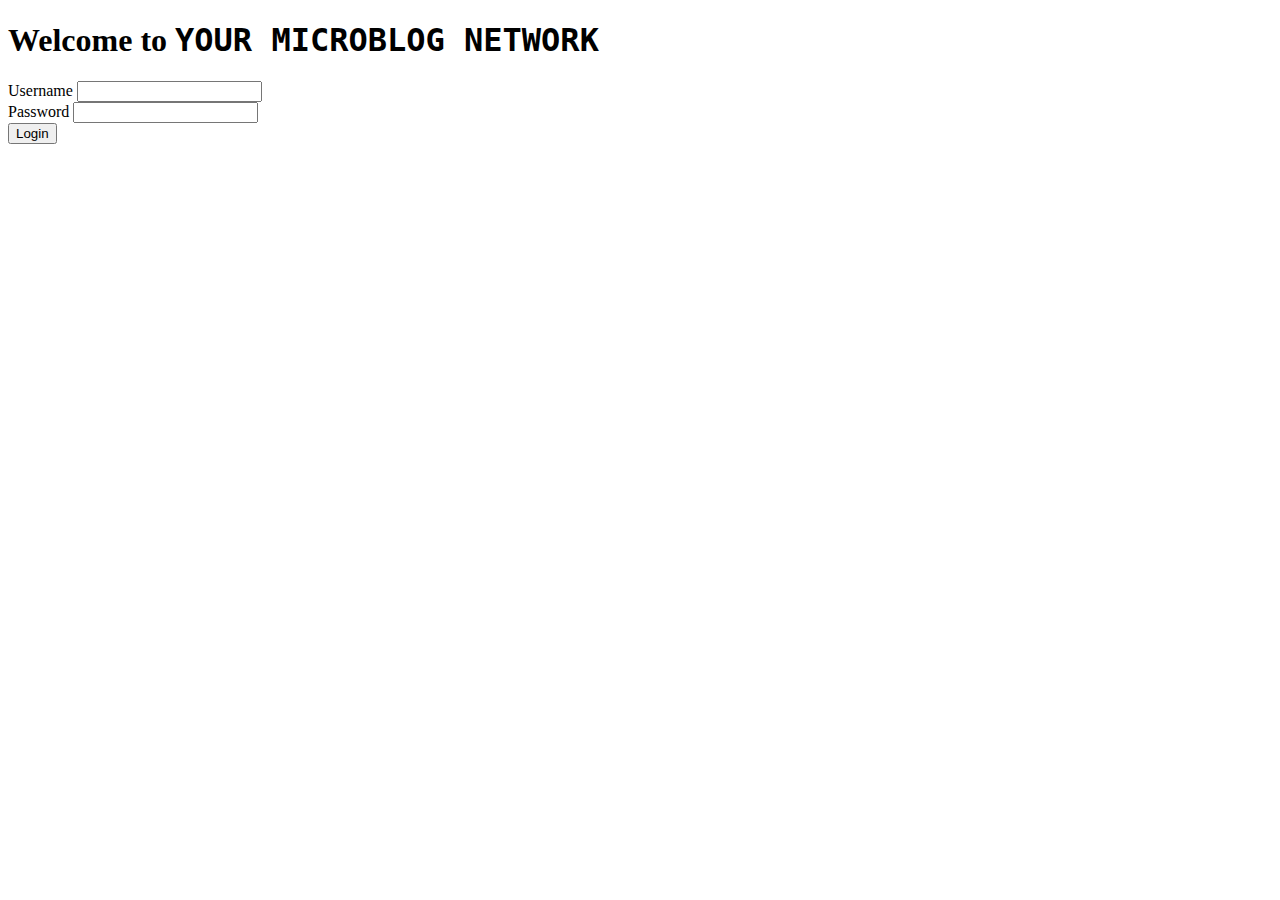
<file: index.html>
<!DOCTYPE html>
<html lang="en">
<head>
    <meta charset="UTF-8">
    <meta http-equiv="X-UA-Compatible" content="IE=edge">
    <meta name="viewport" content="width=device-width, initial-scale=1.0">

    <!-- Bootstrap -->
    <link href="https://cdn.jsdelivr.net/npm/bootstrap@5.3.0/dist/css/bootstrap.min.css" rel="stylesheet"
        integrity="sha384-9ndCyUaIbzAi2FUVXJi0CjmCapSmO7SnpJef0486qhLnuZ2cdeRhO02iuK6FUUVM" crossorigin="anonymous">
    <script src="https://cdn.jsdelivr.net/npm/bootstrap@5.3.0/dist/js/bootstrap.bundle.min.js"
        integrity="sha384-geWF76RCwLtnZ8qwWowPQNguL3RmwHVBC9FhGdlKrxdiJJigb/j/68SIy3Te4Bkz"
        crossorigin="anonymous"></script>

    <!-- Global CSS (CSS rules you want applied to all pages) -->
    <link rel="stylesheet" href="style/global.css">

    <!-- Page-specific CSS -->
    <link rel="stylesheet" href="style/landing.css">

    <title>Login to the Microblog Network!</title>

    <!-- Run BEFORE page is finished loading (before window.onload - don't add the `defer` attribute): -->
    <script src="scripts/auth.js"></script>
    <script>
        if (isLoggedIn() === true) window.location.replace("posts.html");
    </script>
</head>
<body>

    <header>
        <h1>Welcome to <code>YOUR MICROBLOG NETWORK</code></h1>
    </header>

    <main>

        <form id="login">
            <div>
                <label for="username">Username</label>
                <input type="text" id="username" minlength="3">
            </div>

            <div>
                <label for="password">Password</label>
                <input type="password" id="password" minlength="6">
            </div>

            <button id="loginButton" type="submit">Login</button>
          
        </form>


    </main>

    <footer></footer>

    <!-- Page-specific code -->
    <script src="scripts/landing.js"></script>
</body>
</html>
</file>
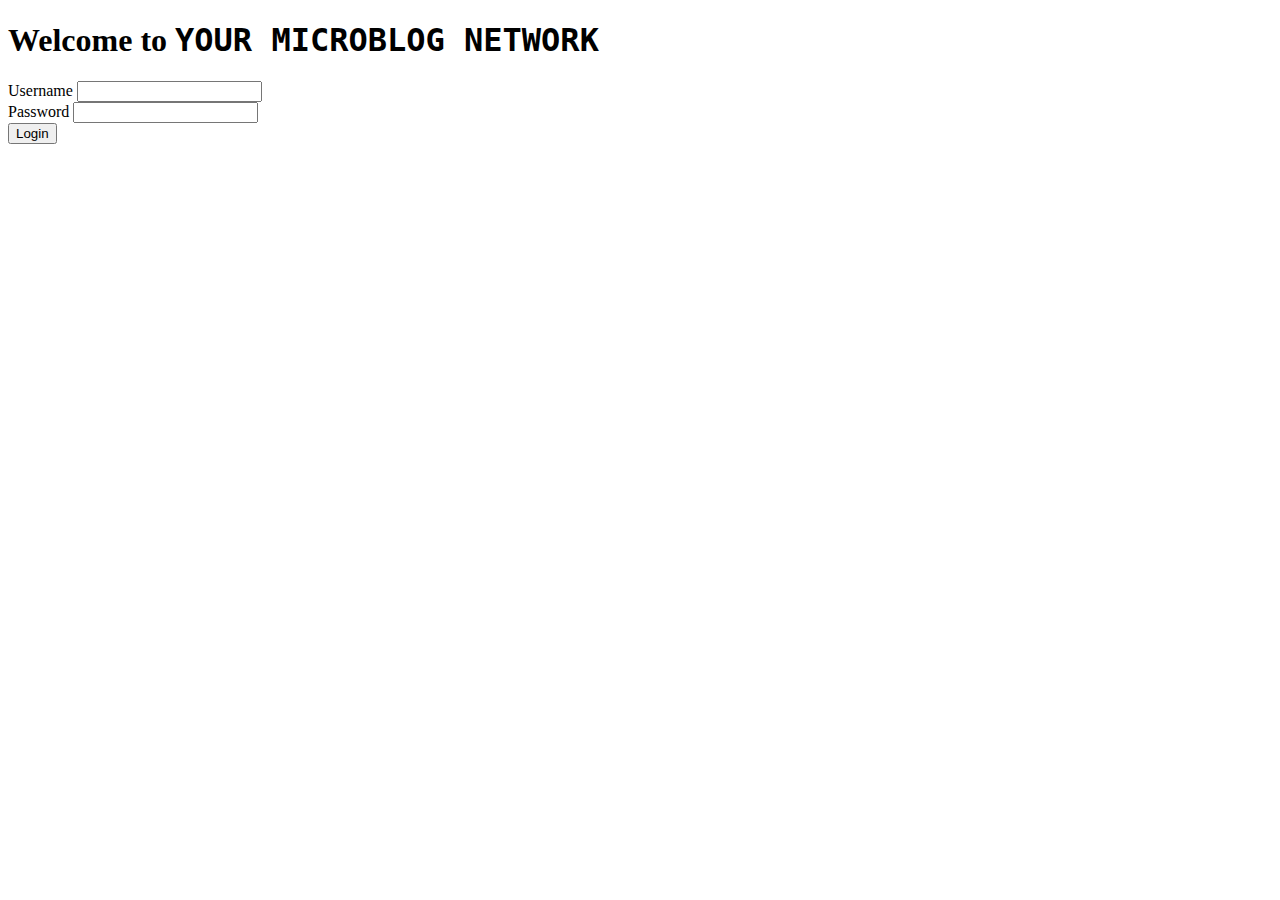
<file: posts.html>
<!-- POSTS page -->
<!DOCTYPE html>
<html lang="en">

<head>
    <meta charset="UTF-8">
    <meta http-equiv="X-UA-Compatible" content="IE=edge">
    <meta name="viewport" content="width=device-width, initial-scale=1.0">

    <!-- Bootstrap CSS -->
    <link href="https://cdn.jsdelivr.net/npm/bootstrap@5.3.0/dist/css/bootstrap.min.css" rel="stylesheet"
        integrity="sha384-9ndCyUaIbzAi2FUVXJi0CjmCapSmO7SnpJef0486qhLnuZ2cdeRhO02iuK6FUUVM" crossorigin="anonymous">
    <script src="https://cdn.jsdelivr.net/npm/bootstrap@5.3.0/dist/js/bootstrap.bundle.min.js"
        integrity="sha384-geWF76RCwLtnZ8qwWowPQNguL3RmwHVBC9FhGdlKrxdiJJigb/j/68SIy3Te4Bkz"
        crossorigin="anonymous"></script>
    <link rel="preconnect" href="https://fonts.googleapis.com">
    <link rel="preconnect" href="https://fonts.gstatic.com" crossorigin>
    <link
        href="https://fonts.googleapis.com/css2?family=Source+Code+Pro:ital,wght@0,200..900;1,200..900&family=Space+Grotesk:wght@300..700&display=swap"
        rel="stylesheet">
    <!-- Global CSS (CSS rules you want applied to all pages) -->
    <link rel="stylesheet" href="style/global.css">

    <!-- Page-specific CSS -->
    <link rel="stylesheet" href="style/posts.css">

    <title>PingPost Home</title>

    <!-- Run BEFORE page is finished loading (before window.onload): -->
    <!-- Page-specific code -->
    <script src="scripts/auth.js"></script>
    <script src="scripts/posts.js"></script>
    <script>
         if (isLoggedIn() === false) window.location.replace("index.html");
    </script>
</head>

<body>
    <header class="bg text-white p-3">
        <div class="container d-flex justify-content-between align-items-center">
            <div class="d-flex align-items-center">
                <h1 style="font-style: italic; text-emphasis-style: initial; 
                text-shadow: 
                  -1px -1px 0 #000000, 
                  1px -1px 0 #000, 
                  -1px 1px 0 #000, 
                  1px 1px 0 #000;">PingPost</h1>
            </div>
            <div class="d-flex">
                <button class="headerButtons" type="button" onclick="setLightMode()" style="margin-right: 10px;">Light Mode</button>
                <button class="headerButtons" type="button" onclick="setDarkMode()">Dark Mode</button>
            </div>
            <div>
                <button class="headerButtons" type="submit"
                    onclick="window.location.href = 'profile.html'">Profile</button>
                <button class="headerButtons" id="logoutButton" type="submit" onclick="logout()">Logout</button>
            </div>
        </div>
    </header>

    <div class="container-fluid mt-4">
        <div class="row">
            <!-- Left Sidebar -->
            <div class="col-md-4">
                <div class="card">
                    <div class="card-body text-center">
                        <img id="userImage"
                            src="https://media.istockphoto.com/id/1419922260/photo/3d-render-of-a-cat-playing-video-games-with-a-vr-headset.webp?b=1&s=170667a&w=0&k=20&c=cOMTzhJgUbE_GRZUturqnUoZff1wEvSaiRNYD3Nc1HQ="
                            class="rounded-circle mb-3" alt="Profile Picture" width="100">
                        <h4 id="username"></h4>
                        <p class="text-muted" id="bio"></p>
                        <div class="d-flex justify-content-around mb-3">
                            <div>
                                <h5 id="followingCount">164</h5>
                                <p>Following</p>
                            </div>
                            <div>
                                <h5 id="followersCount">185</h5>
                                <p>Followers</p>
                            </div>
                        </div>
                        <a href="profile.html" class="btn w-100">View Profile</a>
                    </div>
                </div>

                <div id="mood-buttons">
                    <h5 style="text-align: center; text-emphasis-style: initial; 
                    text-shadow: 
                      -1px -1px 0 #ffffff, 
                      1px -1px 0 #ffffff, 
                      -1px 1px 0 #ffffff, 
                      1px 1px 0 #ffffff;">Mood Buttons</h5>
                    <button id="happyButton" class="btn w-100 mb-2">Happy</button>
                    <button id="boredButton" class="btn w-100">Bored</button>
                    <button id="sadButton" class="btn w-100 mb-2">Sad</button>
                    <button id="noneButton" class="btn w-100 mb-2">Default</button>
                </div>
            </div>

            <!-- Main Content -->
            <div class="col-md-8 main-content">
                <!-- New Post Input -->
                <div class="card mb-4 new-post-card">
                    <div class="card-body">
                        <textarea id="newPostText" class="form-control mb-3" rows="3"
                            placeholder="What's on your mind? Write a post here."></textarea>
                        <button id="postButton" class="btn">Post</button>
                    </div>
                </div>
                <!-- End of New Post Input -->

                <!-- Posts will be inserted here -->
                <h2 style="text-align: center; text-emphasis-style: initial; 
                text-shadow: 
                  -1px -1px 0 #ffffff, 
                  1px -1px 0 #ffffff, 
                  -1px 1px 0 #ffffff, 
                  1px 1px 0 #ffffff;" >Posts</h2>
                <div id="postsContainer">
                    <!-- Existing posts content will be dynamically inserted here -->
                </div>
            </div>
        </div>
    </div>

    <footer class="bg-light text-center py-3 mt-4">
        <p>&copy; 2024 PingPost. All rights reserved.</p>
    </footer>
    <!-- Modal -->
    <div class="modal fade" id="statusModal" tabindex="-1" aria-labelledby="statusModalLabel" aria-hidden="true">
        <div class="modal-dialog">
            <div class="modal-content">
                <div class="modal-header">
                    <h5 class="modal-title" id="statusModalLabel">Status</h5>
                    <button type="button" class="btn-close" data-bs-dismiss="modal" aria-label="Close"></button>
                </div>
                <div class="modal-body" id="statusModalBody">
                </div>
                <div class="modal-footer">
                    <button type="button" class="btn" data-bs-dismiss="modal">Close</button>
                </div>
            </div>
        </div>
    </div>

    <!-- Bootstrap JS -->
    <script src="https://cdn.jsdelivr.net/npm/bootstrap@5.3.0/dist/js/bootstrap.bundle.min.js"
        integrity="sha384-geWF76RCwLtnZ8qwWowPQNguL3RmwHVBC9FhGdlKrxdiJJigb/j/68SIy3Te4Bkz"
        crossorigin="anonymous"></script>
</body>

</html>
</file>
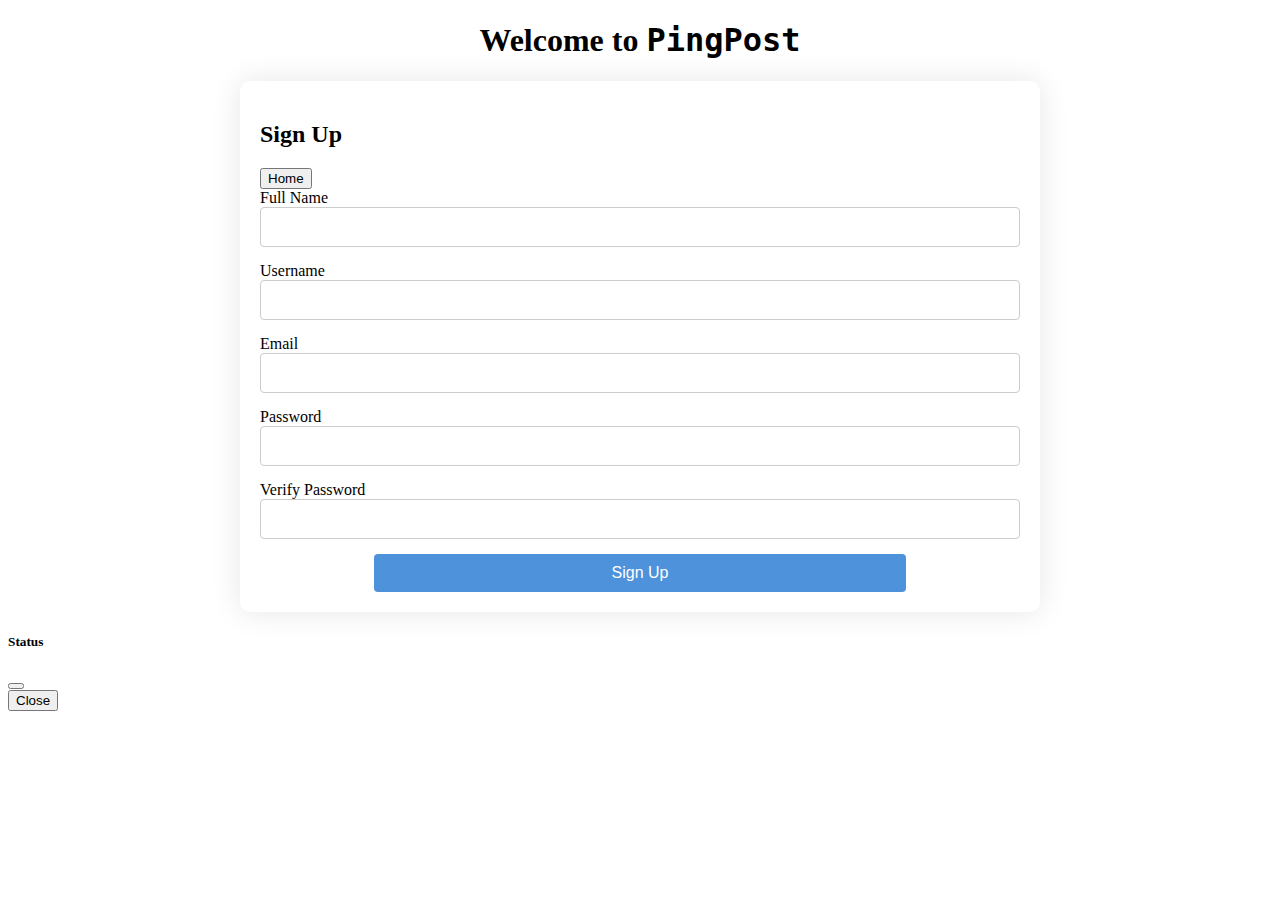
<file: signUp.html>
<!DOCTYPE html>
<html lang="en">

<head>
    <meta charset="UTF-8">
    <meta http-equiv="X-UA-Compatible" content="IE=edge">
    <meta name="viewport" content="width=device-width, initial-scale=1.0">

    <!-- Bootstrap -->
    <link href="https://cdn.jsdelivr.net/npm/bootstrap@5.3.0/dist/css/bootstrap.min.css" rel="stylesheet"
        integrity="sha384-9ndCyUaIbzAi2FUVXJi0CjmCapSmO7SnpJef0486qhLnuZ2cdeRhO02iuK6FUUVM" crossorigin="anonymous">
    <script src="https://cdn.jsdelivr.net/npm/bootstrap@5.3.0/dist/js/bootstrap.bundle.min.js"
        integrity="sha384-geWF76RCwLtnZ8qwWowPQNguL3RmwHVBC9FhGdlKrxdiJJigb/j/68SIy3Te4Bkz"
        crossorigin="anonymous"></script>
    <link rel="preconnect" href="https://fonts.googleapis.com">
    <link rel="preconnect" href="https://fonts.gstatic.com" crossorigin>
    <link
        href="https://fonts.googleapis.com/css2?family=Source+Code+Pro:ital,wght@0,200..900;1,200..900&family=Space+Grotesk:wght@300..700&display=swap"
        rel="stylesheet">
    <!-- Global CSS (CSS rules you want applied to all pages) -->
    <link rel="stylesheet" href="style/global.css">

    <!-- Page-specific CSS -->
    <link rel="stylesheet" href="style/signUp.css">

    <title>Sign Up for PingPost!</title>

    <!-- Run BEFORE page is finished loading (before window.onload - don't add the `defer` attribute): -->
    <script src="scripts/auth.js"></script>
</head>

<body>

    <header id="main-header">
        <h1 style="text-align: center;">Welcome to <code>PingPost</code></h1>
    </header>

    <main>
        <div class="container">
            <div class="form-container sign-up-container">
                <form id="signup">
                    <div class="header">
                        <h2>Sign Up</h2>
                        <button type="button" class="home-button"
                            onclick="window.location.href='index.html'">Home</button>
                    </div>
                    <div class="mb-3">
                        <label for="signup-fullname" class="form-label">Full Name</label>
                        <input type="text" class="form-control" id="signup-fullname" name="fullname" required>
                    </div>
                    <div class="mb-3">
                        <label for="signup-username" class="form-label">Username</label>
                        <input type="text" class="form-control" id="signup-username" name="username" minlength="3"
                            required>
                    </div>
                    <div class="mb-3">
                        <label for="signup-email" class="form-label">Email</label>
                        <input type="email" class="form-control" id="signup-email" name="email" required>
                    </div>
                    <div class="mb-3">
                        <label for="signup-password" class="form-label">Password</label>
                        <input type="password" class="form-control" id="signup-password" name="password" minlength="6"
                            required>
                    </div>
                    <div class="mb-3">
                        <label for="signup-verify-password" class="form-label">Verify Password</label>
                        <input type="password" class="form-control" id="signup-verify-password" name="verifyPassword"
                            minlength="6" required>
                    </div>
                    <div class="button-container">
                        <button id="signUpButton" type="submit">Sign Up</button>
                    </div>
                </form>
            </div>
        </div>
        <!-- Modal -->
        <div class="modal fade" id="statusModal" tabindex="-1" aria-labelledby="statusModalLabel" aria-hidden="true">
            <div class="modal-dialog">
                <div class="modal-content">
                    <div class="modal-header">
                        <h5 class="modal-title" id="statusModalLabel">Status</h5>
                        <button type="button" class="btn-close" data-bs-dismiss="modal" aria-label="Close"></button>
                    </div>
                    <div class="modal-body" id="statusModalBody">
                    </div>
                    <div class="modal-footer">
                        <button type="button" class="btn btn-secondary" data-bs-dismiss="modal">Close</button>
                    </div>
                </div>
            </div>
        </div>
    </main>

    <!-- Page-specific code -->
    <script src="scripts/signUp.js"></script>
</body>

</html>
</file>
<file: style/global.css>
/* Global CSS for all pages */

* {
    /* Sizing helper: See Workbook 1b, page 2-33. */
    box-sizing: border-box;

    /* 
       Vizualization helper: While styling or debugging your HTML & CSS, 
       uncomment the rule below to see all the boxes on your page more
       clearly! (Remove this outline before submitting: users won't 
       want to see it!)
    */
    /* outline: 1px dotted red; */
}

:root {
    font-size: 1rem;
}
</file>
<file: style/landing.css>
/* Landing Page CSS */
</file>
<file: style/posts.css>
/* Posts Page CSS */
</file>
<file: style/signUp.css>
/* SignUp Page CSS */

.container {
    max-width: 800px; /* Adjust width as needed */
    margin: 0 auto; /* Center horizontally */
    position: relative;
    z-index: 1; /* Ensure content is above overlay */
    background-color: #ffffff; /* White background for content */
    padding: 20px;
    border-radius: 10px;
    box-shadow: 0 0 30px rgba(0, 0, 0, 0.1);
}

/* Input fields */
.form-control {
    width: 100%;
    padding: 10px;
    margin-bottom: 15px;
    border: 1px solid #ccc;
    border-radius: 4px;
    font-size: 16px;
}

/* Submit button */
#signUpButton {
    width: 70%;
    padding: 10px;
    background-color: #4d92db;
    color: white;
    border: none;
    border-radius: 4px;
    cursor: pointer;
    font-size: 16px;
    display: inline-block; /* Ensure block-level element behaves like inline */
}

.button-container {
    text-align: center; /* Center inline or inline-block elements */
}


#signUpButton:hover {
    background-color: #0056b3;
    border-radius: 5px;
}
</file>
